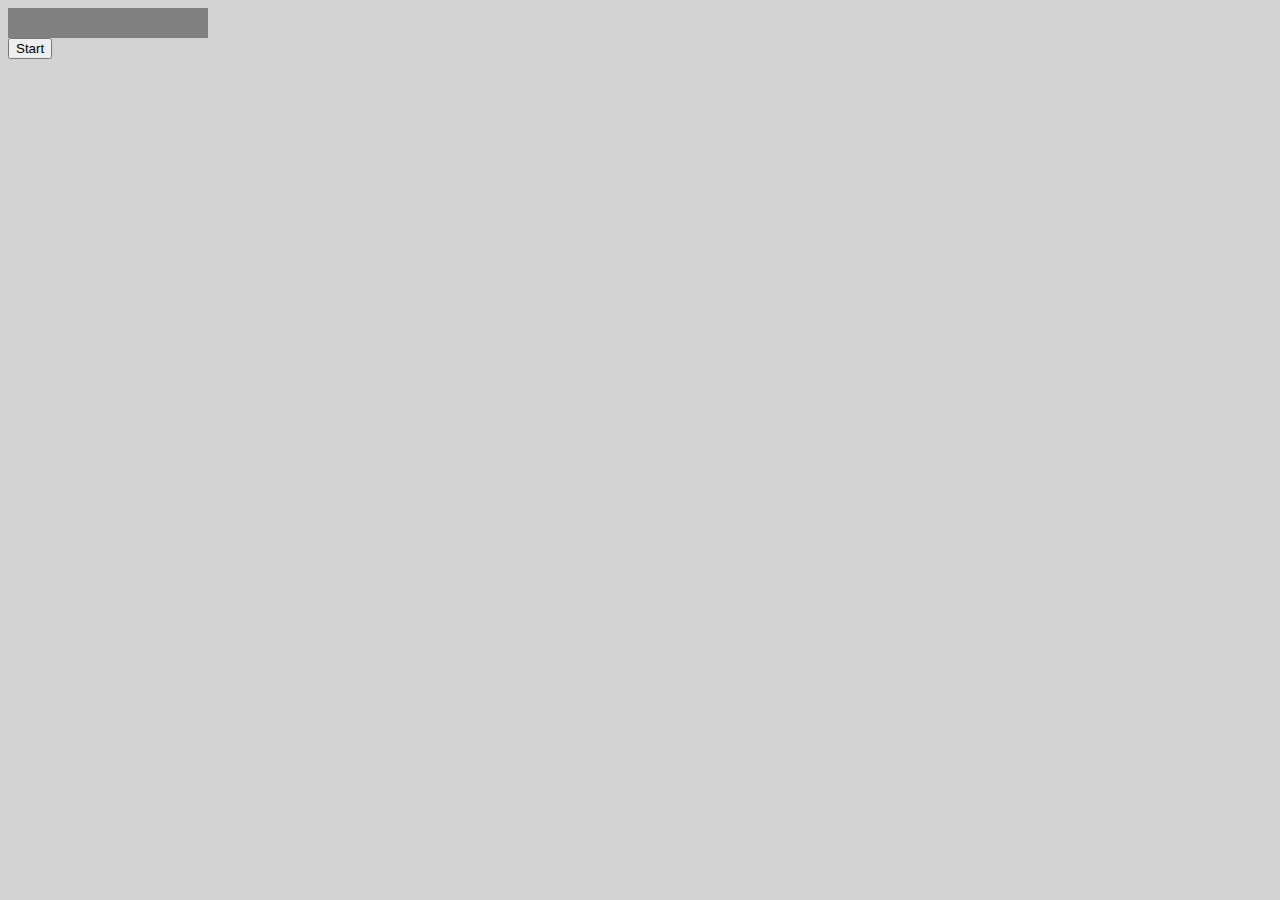
<file: javacrash/index.html>
<html lang="en">
<head>
    <meta charset="UTF-8">
    <meta name="viewport" content="width=device-width, initial-scale=1.0">
    <meta http-equiv="X-UA-Compatible" content="ie=edge">
    <title>Document</title>
</head>
<body>
    <div class="bar-container"> 
        <div class = "bar" />
    </div>

    <button onclick = 'fillBar(2)'>Start</button>
    <script>
        function fillBar(seconds){
            console.log('clicked');
            const bar = document.querySelector('.bar');
            let atPercent = 0;
            const interval = setInterval(() => {
                bar.style.width = atPercent + '%';
                atPercent++;
                if (atPercent >= 100){
                    clearInterval(interval);
                }
            }, (seconds * 1000) / 100)
        }
    </script>

    <style>
        body {
            background-color: lightgrey;
        }
        .bar-container {
    width: 200px;
    height: 30px;
    margin: '40px';
    background-color: grey;
        }
        .bar {
            background-color: green;
            height: 100%;
            width: 0%;
        }
    </style>

<script>
    let students = [
    {
        "name": "Tye",
        "age": 30,
        "height": 170
    },
    {
        "name": "Jake",
        "age": 40,
        "height": 180
    }
]

console.log(JSON.parse(students));

</script>
 <script src="crash.js">
    
</script>
</body>
</html>
</file>
